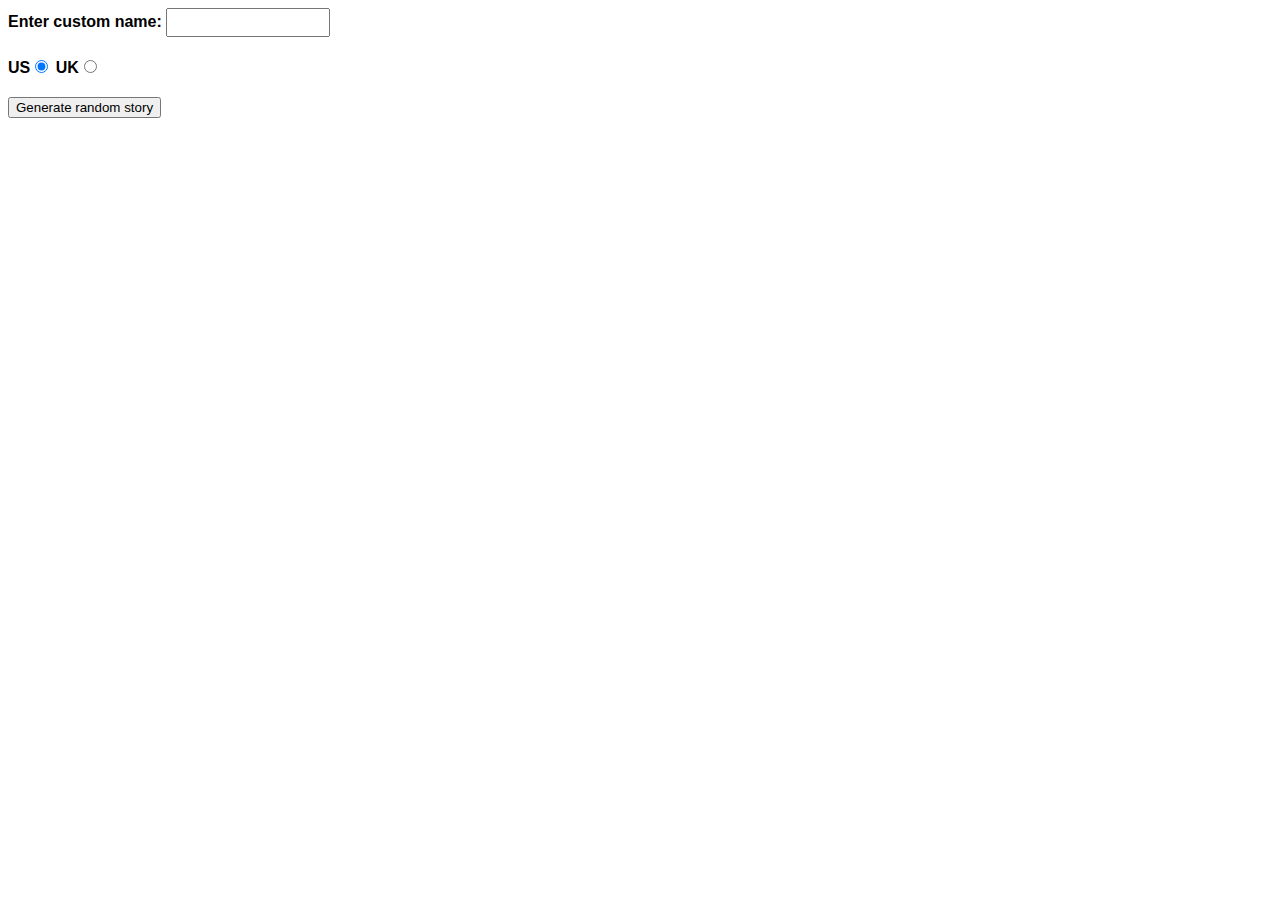
<file: MDN_foobar/index.html>
<!DOCTYPE html>
<html>
  <head>
    <meta charset="utf-8">
    <meta http-equiv="X-UA-Compatible" content="IE=edge,chrome=1">
    <meta name="viewport" content="width=device-width">

    <title>Silly story generator</title>

    <style>

    body {
      font-family: helvetica, sans-serif;
      width: 350px;
    }

    label {
      font-weight: bold;  
    }

    div {
      padding-bottom: 20px;
    }

    input[type="text"] {
      padding: 5px;
      width: 150px;
    }

    p {
      background: #FFC125;
      color: #5E2612;
      padding: 10px;
      visibility: hidden;
    }

    </style>
  </head>

  <body>
    <div>
      <label for="customname">Enter custom name:</label>
      <input id="customname" type="text" placeholder="">
    </div>
    <div>
      <label for="us">US</label><input id="us" type="radio" name="ukus" value="us" checked>
      <label for="uk">UK</label><input id="uk" type="radio" name="ukus" value="uk">
    </div>
    <div>
      <button class="randomize">Generate random story</button>
    </div>
    <!-- Thanks a lot to Willy Aguirre for his help with the code for this assessment -->
    <p class="story"></p>
    

    <script src="./index.js"></script>
  </body>
</html>
</file>
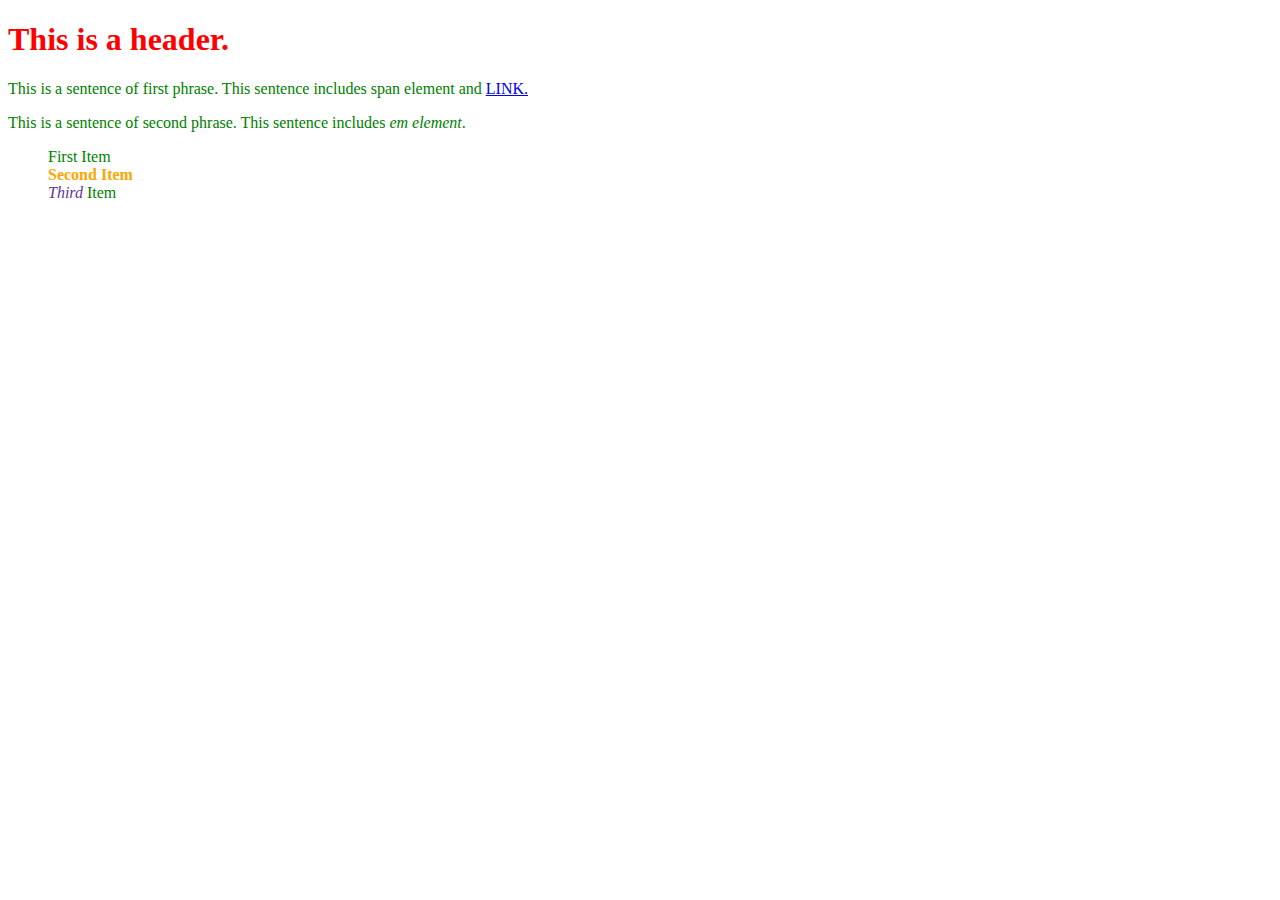
<file: MDN_foobar/CSS/index.html>
<!doctype html>
<html>
    <head>
        <meta charset="utf-8">
        <link rel="stylesheet" href="./styles.css">
        <title>Introduction for CSS</title>
    </head>
    <body>
        <h1>This is a header.</h1>
        <p>This is a sentence of first phrase. This sentence includes <span>span element</span> and <a href="http://example.com">LINK.</a></p>
        <p>This is a sentence of second phrase. This sentence includes <eM>em element</eM>.</p>
        <ul>
            <li>First Item</li>
            <li class="special">Second Item</li>
            <li><em>Third</em> Item</li>
        </ul>
    </body>
</html>
</file>
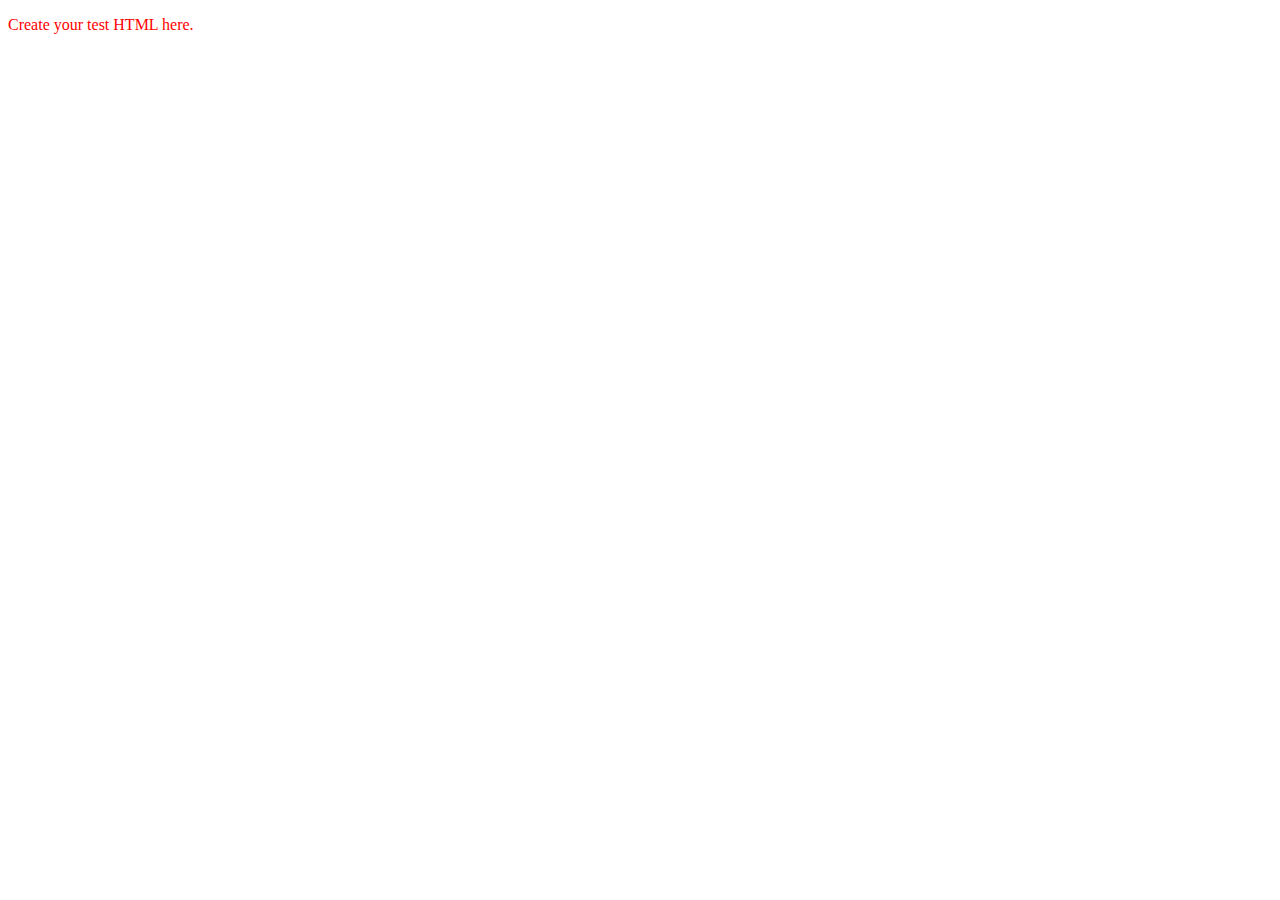
<file: MDN_foobar/CSS_Experiment/index.html>
<!DOCTYPE html>
<html lang="en">
    <head>
        <meta charset="utf-8">
        <title>My CSS Experiments</title>
        <link rel="stylesheet" href="styles.css">
    </head>
    <body>
        <p>Create your test HTML here.</p>
    </body>
</html>
</file>
<file: MDN_foobar/CSS/styles.css>
h1 {
    color:red;
}

p,li {
    color: green;
}

li {
    list-style-type: none;
}

.special {
    color: orange;
    font-weight: bold;
}

li em {
    color: rebeccapurple;
}
</file>
<file: MDN_foobar/CSS_Experiment/styles.css>
p {
    color: red;
}
</file>
